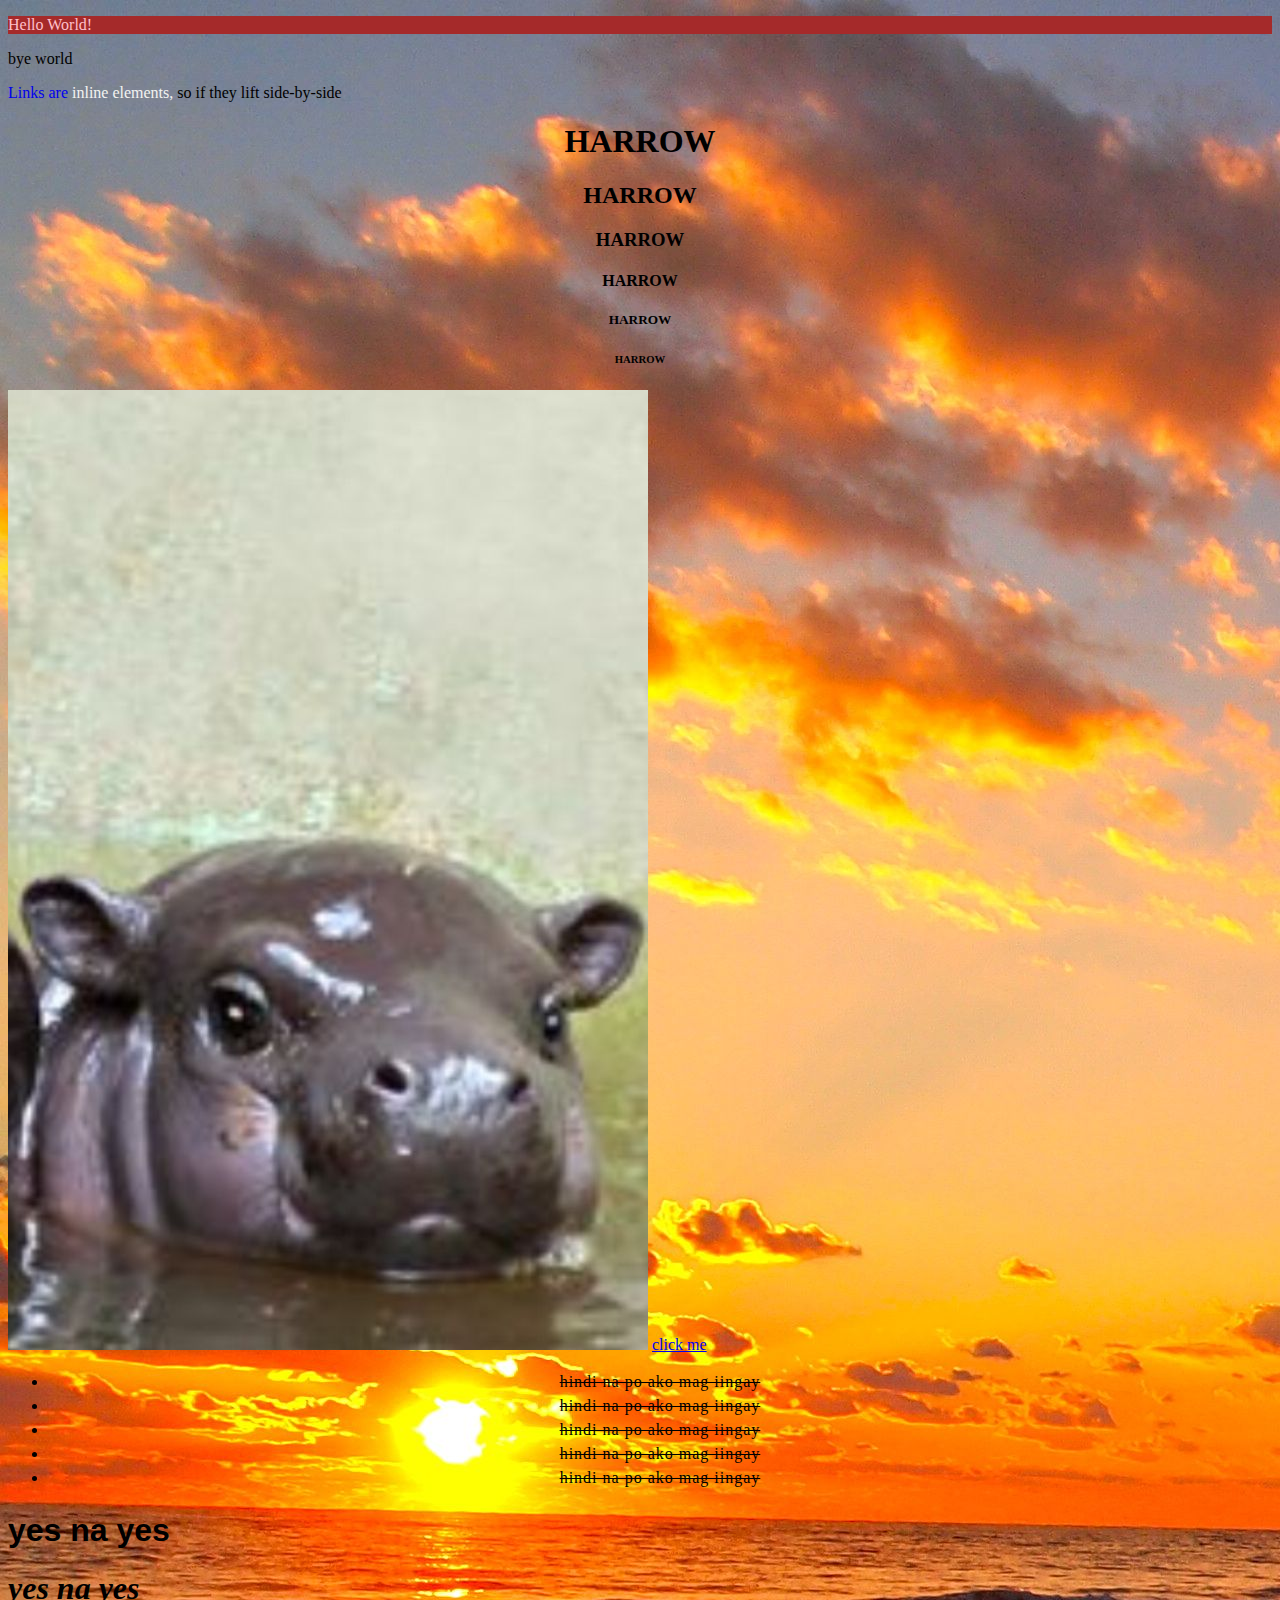
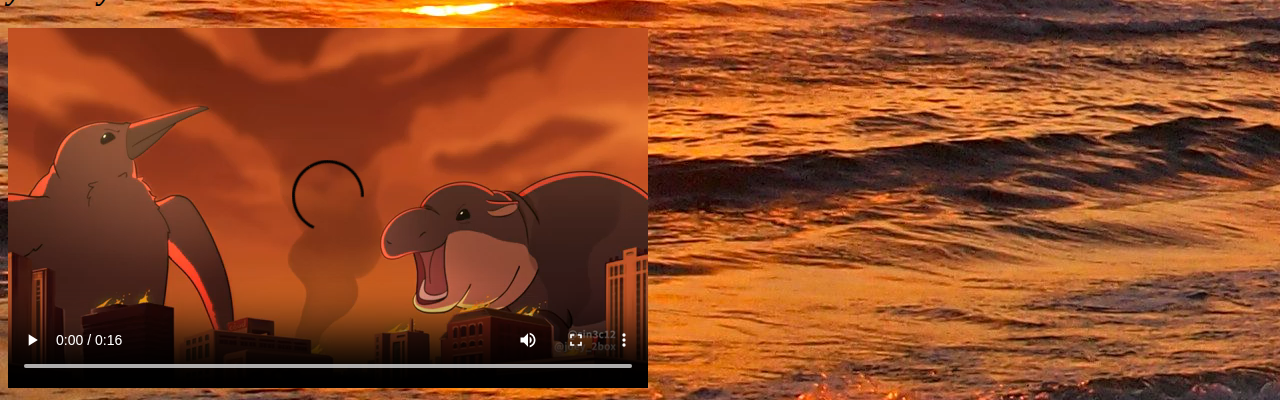
<file: index.html>
<!DOCTYPE html>
<html lang="en">
<head>
    
    <meta charset="UTF-8">
    <meta name="viewport" content="width=device-width, initial-scale=1.0">
    <title>My First Page</title>
    <link rel = "icon" type ="image/jpeg" href = "./imeyg/moodeng.jpg">
</head>

<body style="background-image: url(./imeyg/beach.jpg);background-repeat:no-repeat;">

    
    <p style = "color:pink; background-color:brown"> Hello World!</p>
    <p> bye world </p>

    <a href="test.html"; style="text-decoration: none;">Links are</a>
    <a style = "text-align: center;color:rgb(243, 243, 241);"> inline elements,</a>
    <a style = "text-align: center;"> so if they lift side-by-side</a>
    <h1 style = "text-align: center;">HARROW</h1>
<h2 style = "text-align: center; ">HARROW</h2>
<h3 style = "text-align: center;">HARROW</h3>
<h4 style = "text-align: center;">HARROW</h4>
<h5 style = "text-align: center;">HARROW</h5>
<h6 style = "text-align: center;">HARROW</h6>

<img src ="./imeyg/moodeng.jpg" alt = "This is best boy">

<a href="https://www.popmart.com/us" target="_blank" >click me</a>


<ul style = "text-align: center; text-decoration:line-through;line-height: 1.5;letter-spacing: 1px;">
    <li>hindi na po ako mag iingay</li>
    <li>hindi na po ako mag iingay</li>
    <li>hindi na po ako mag iingay</li>
    <li>hindi na po ako mag iingay</li>
    <li>hindi na po ako mag iingay</li>
</ul>
<h1 style = "font-family : Arial;font-size : 90 px;font-weight: bolder;" > yes na yes </h1>
<h1 style = "font-size : 120 px; font-style: italic;"> yes na yes </h1>



<video src ="./imeyg/GodMoodeng.mp4" controls>Some <Video></Video></video>
</body>
</html>
</file>
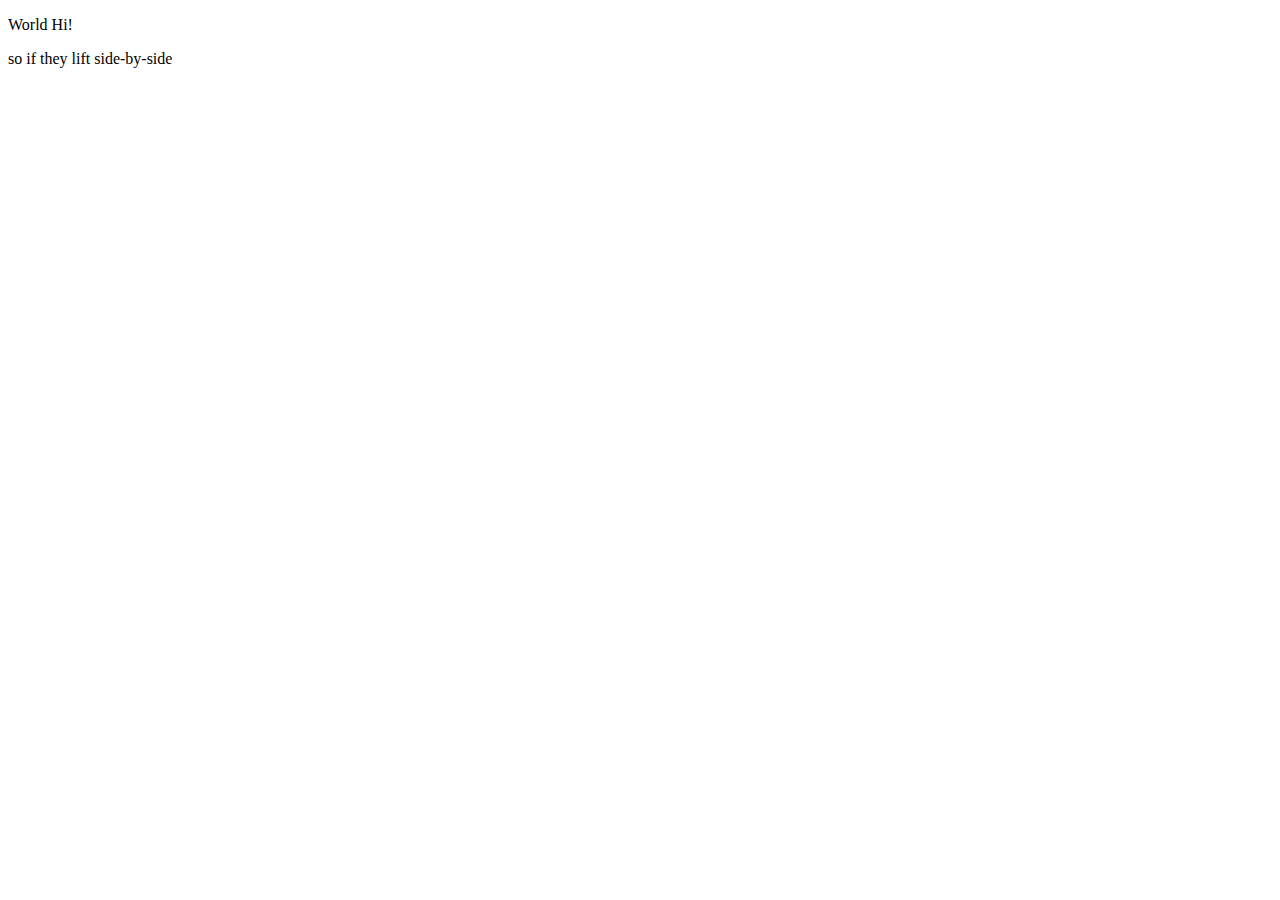
<file: test.html>
<!DOCTYPE html>
<html lang="en">
<head>
    <meta charset="UTF-8">
    <meta name="viewport" content="width=device-width, initial-scale=1.0">
    <title>My First Page</title>
</head>
<body>
    <p> World Hi!</p>
    
    <a> so if they lift side-by-side</a>
</body>
</html>
</file>
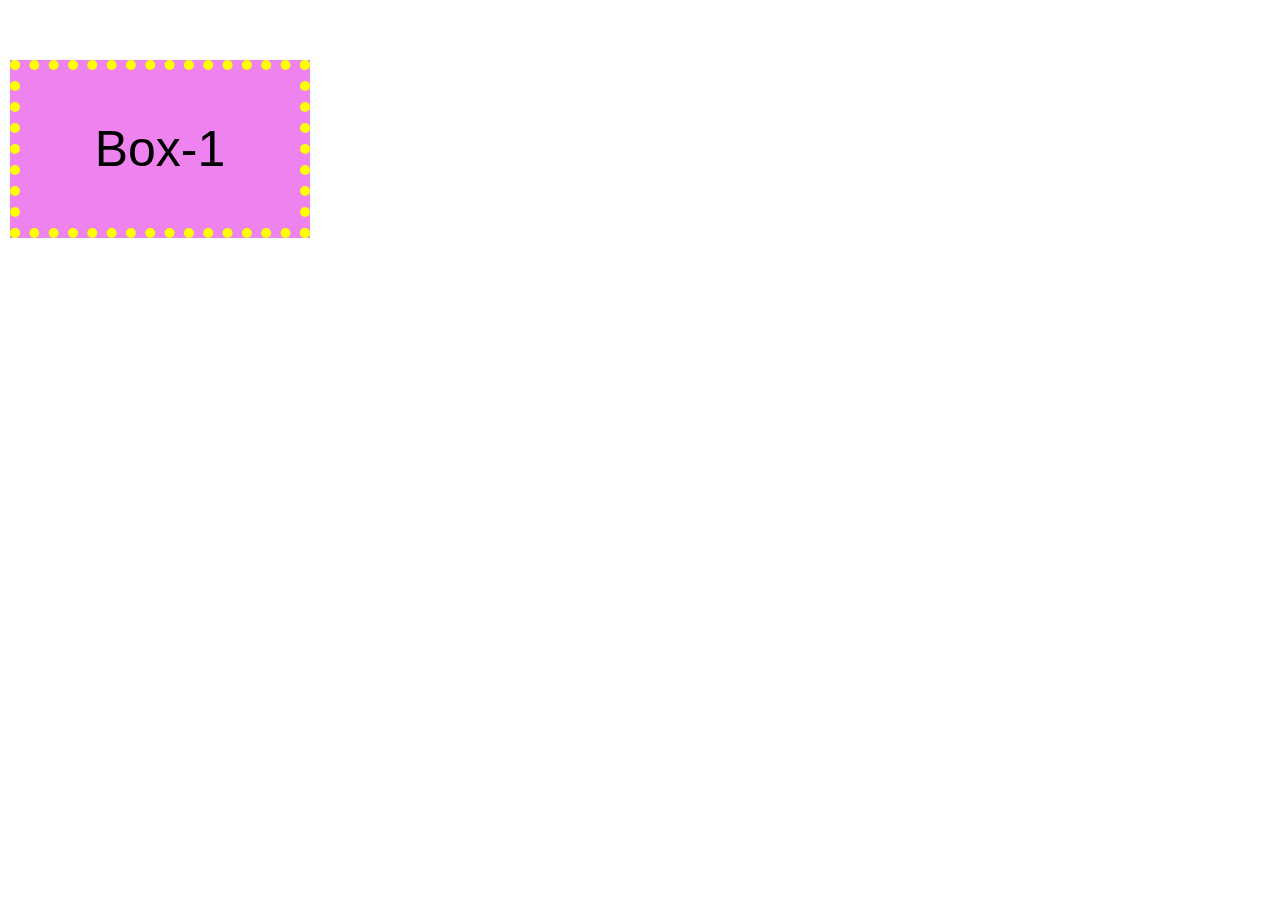
<file: imeyg/boxmodel.html>
<!DOCTYPE html>
<html lang="en">
<head>
    <meta charset="UTF-8">
    <meta name="viewport" content="width=device-width, initial-scale=1.0">
    <title>Document</title>
    <link rel="stylesheet" href="style.css">
</head>
<body>
    <div class="box-1">Box-1</div>
</body>
</html>
</file>
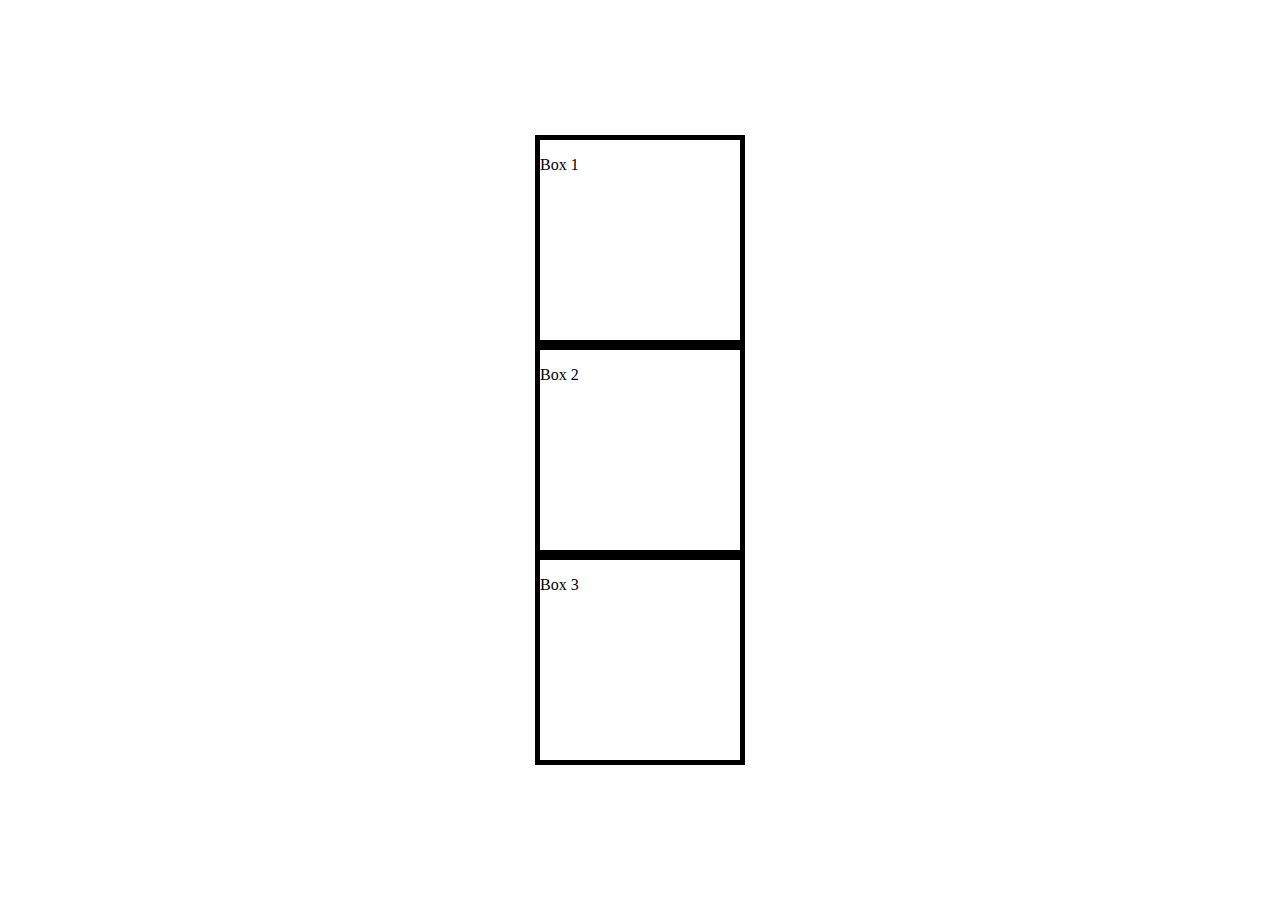
<file: imeyg/flexbox.html>
<!DOCTYPE html>
<html lang="en">
<head>
    <meta charset="UTF-8">
    <meta name="viewport" content="width=, initial-scale=1.0">
    <title>Document</title>
    <link rel="stylesheet" href="styleflex.css">
</head>
<body>
    <main class="flex-container">
        <section class="flex-items-1"><p>Box 1</p></section>
        <section class="flex-items-2"><p>Box 2</p></section>
        <section class="flex-items-3"><p>Box 3</p></section>
    </main>
</body>
</html>
</file>
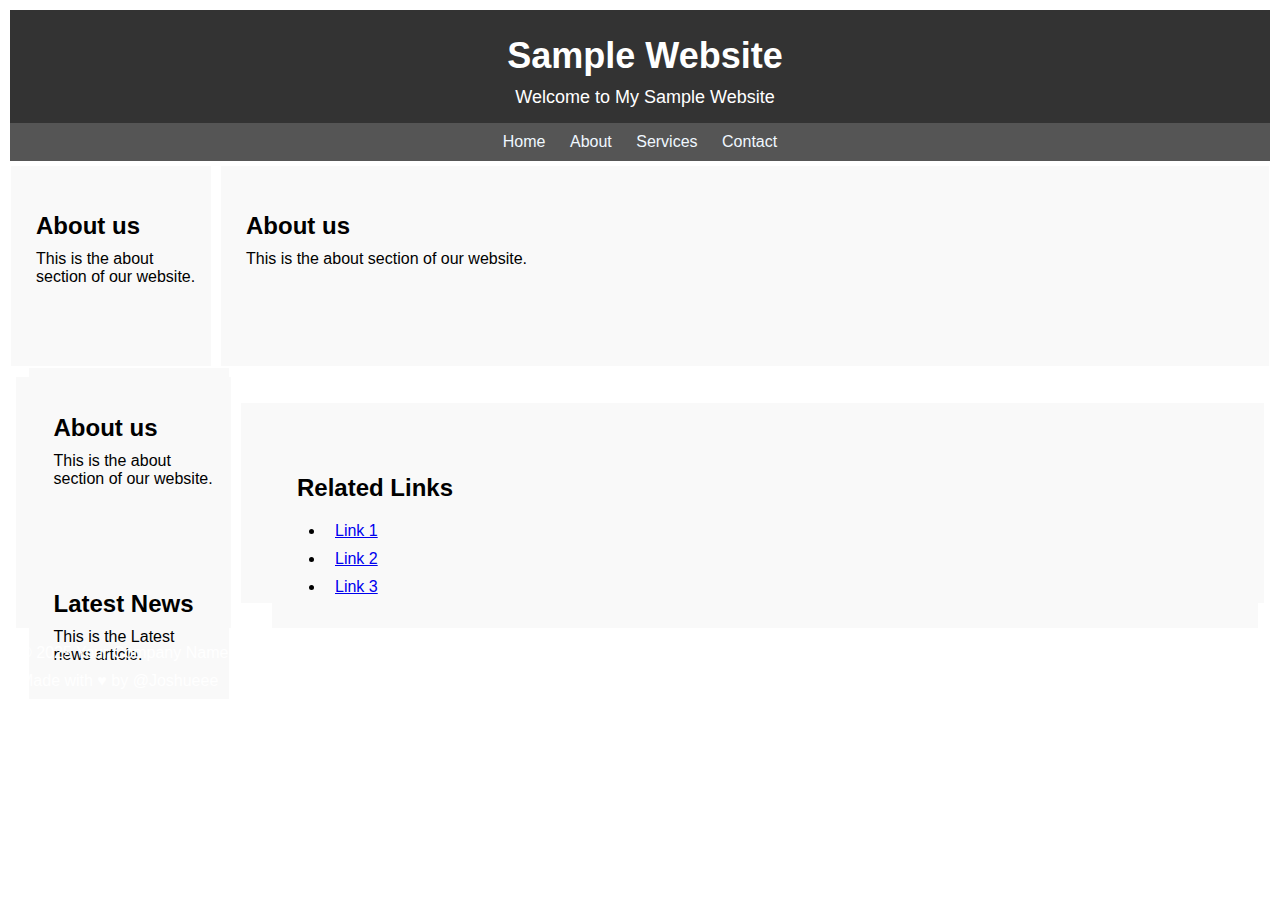
<file: imeyg/newsemantics.html>
<!DOCTYPE html>
<html lang="en">
<head>
    <meta charset="UTF-8">
    <meta name="viewport" content="width=device-width, initial-scale=1.0">
    <title>Document</title>
    <link rel="stylesheet" href="stylebackup.css">
</head>
<body>
    <header> 
        <h1 style="color: white"> Sample Website</h1>
        <p style ="color: white">Welcome to My Sample Website</p>
    </header>
    <nav> 
        <ul style = "color: white">
            <li><a href="#">Home</a></li>
            <li><a href="#">About</a></li>
            <li><a href="#">Services</a></li>
            <li><a href="#">Contact</a></li>
        </ul>
    </nav>

    <main class="Top-flex-container">
        <section class="Home-daw"><p><section> 
            <h2> About us</h2>
            <p> This is the about section of our website.</p>
          </section>
        </p></section>
        <section class="About-us-daw"><p>
            <section> 
                <h2> About us</h2>
                <p> This is the about section of our website.</p>
              </section>
        </p></section>
    </main>
    <main>

        <main class="ka-ina-inahan">

            <section class="Left-cheeck"><p>
        <main class="MotherBig">
        <section class="Related-link"><p>
            <aside> 
                <h2>Related Links</h2>
                <ul>
                    <li><a href="#">Link 1</a></li>
                    <li><a href="#">Link 2</a></li>
                    <li><a href="#">Link 3</a></li>
                </ul>
              </aside>


        </p></section>
    </p></section>
    <section class="Right-cheeck"><p></p>
        <section class="Collab"><p> 
         
            <main class="Main_content">
                <section class="SectionKo"><p>
                    <article>
                    <h2> Latest News</h2>
                    <p>This is the Latest news article.</p>
                  </article>

            </p></section>
                <section class="ArticleKo"><p>
                    
                    <section> 
                        <h2> About us</h2>
                        <p> This is the about section of our website.</p>
                      </section>

                </p></section>
                
            </main>

        </p></section>
    </p></section>
</main>     
       
    </main>

    
    

      <footer>
        <p style ="color: white"> &copy; 2025 Your Company Name . All rights reserved </p>
        <p style ="color: white"> Made with &hearts; by @Joshueee</p>
      </footer>




    </main>
    
</body>
</html>
</file>
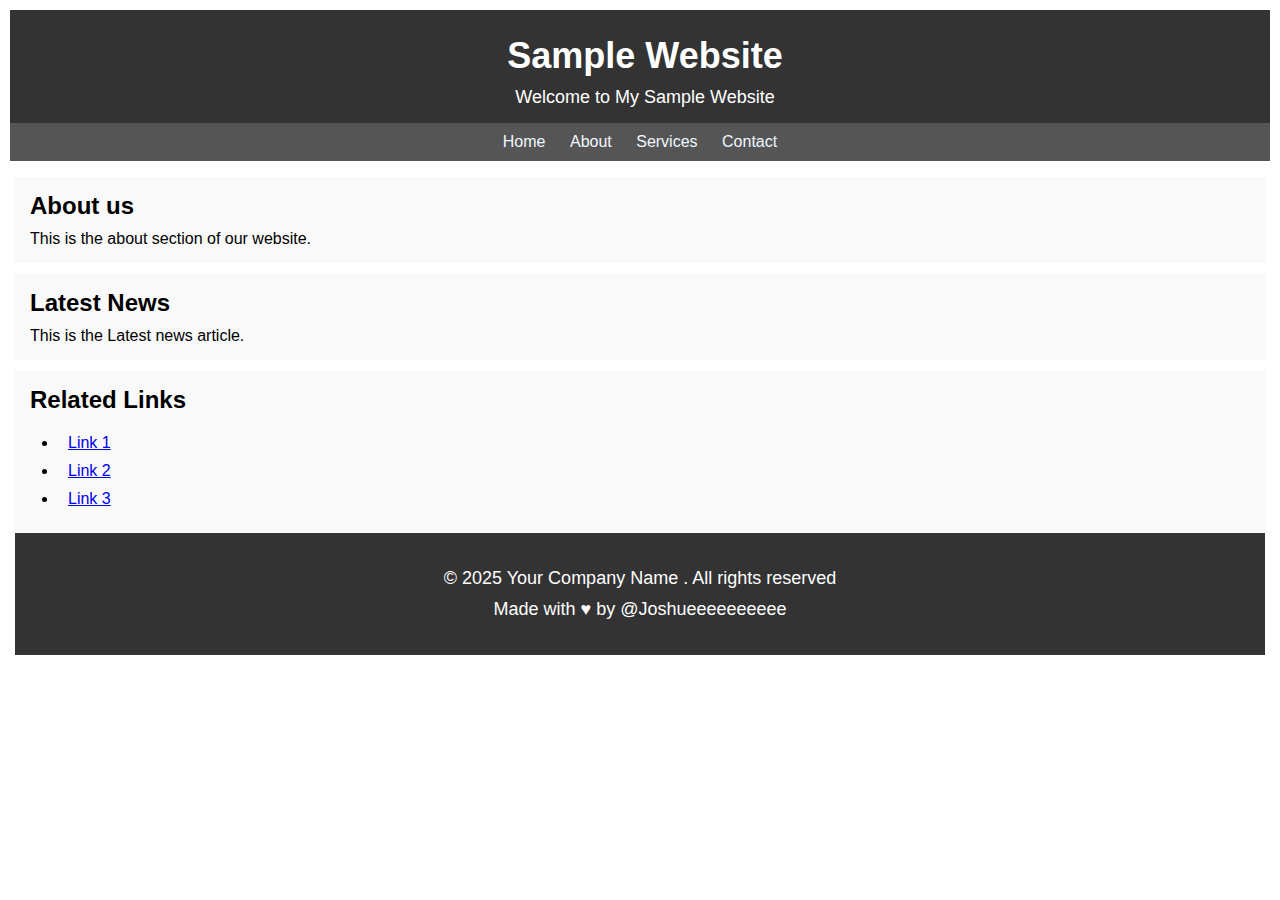
<file: imeyg/semantics.html>
<!DOCTYPE html>
<html lang="en">
<head>
    <meta charset="UTF-8">
    <meta name="viewport" content="width=device-width, initial-scale=1.0">
    <title>Document</title>
    <link rel="stylesheet" href="style.css">
</head>
<body>
    <header> 
        <h1 style="color: white"> Sample Website</h1>
        <p style ="color: white">Welcome to My Sample Website</p>
    </header>
    <nav> 
        <ul style = "color: white">
            <li><a href="#">Home</a></li>
            <li><a href="#">About</a></li>
            <li><a href="#">Services</a></li>
            <li><a href="#">Contact</a></li>
        </ul>
    </nav>


    <main>
      <section> 
        <h2> About us</h2>
        <p> This is the about section of our website.</p>
      </section>

      <article>
        <h2> Latest News</h2>
        <p>This is the Latest news article.</p>
      </article>

      <aside> 
        <h2>Related Links</h2>
        <ul>
            <li><a href="#">Link 1</a></li>
            <li><a href="#">Link 2</a></li>
            <li><a href="#">Link 3</a></li>
        </ul>
      </aside>

      <footer>
        <p style ="color: white"> &copy; 2025 Your Company Name . All rights reserved </p>
        <p style ="color: white"> Made with &hearts; by @Joshueeeeeeeeee</p>
      </footer>




    </main>
    
</body>
</html>
</file>
<file: imeyg/style.css>
*{
    margin: 0px;
    padding: 5px;
    font-family: arial,sans-serif;
    box-sizing: border-box;
}
.box-1{
    
    width: 300px;
    background-color: violet;
    font-size:50px;
    padding: 50px 50px 50px 50px;
    margin-top: 50px;
    border: 10px dotted yellow;
    text-align: center;
    
}

nav ul li {
    display:inline
}
nav ul {
    list-style: none;
    text-align: center;
}
nav ul li a{
    text-decoration: none;
    color:aliceblue;
    transition: background-color 0.3s, color 3.0s;;
}
header {
    
    background-color: #333;
    font-size:18px;
    padding: 20px 50px 10px 60px;
    text-align: center;
}
nav {
    background-color: #555;
    
}
main section{
    margin-top: 11px;
    background-color: #f9f9f9;
    border: 10px ;
    padding: 10px 5px 10px 10px;
}

main article {
    margin-top: 11px;
    background-color: #f9f9f9;
    border: 10px ;
    padding: 10px 5px 10px 10px
}
 main aside   {
    margin-top: 11px;
    background-color: #f9f9f9;
    border: 10px ;
    padding: 10px 5px 10px 10px;
}
main aside ul {
    
    padding: 10px 20px 10px 33px;
}
main footer {
    background-color: #333;
    font-size:18px;
    padding: 30px 30px 30px 30px;
    text-align: center;
}
</file>
<file: imeyg/styleflex.css>
body, html {
    height: 100%;
    margin: 0px;
    display: flex;
    justify-content: center;
    align-items: center;
}
 
.Top-flex-container {
    width: 1000px;
    height: 800px;
    border: 5px solid black;
    padding: 0px 20px 20px 0px;
    display: flex;
    justify-content: center;
    align-items: center;
    gap: 10px;
    flex-direction: column;
}
 
 
.flex-items-1 {
    width: 200px;
    height: 200px;
    border: 5px solid black;
    order: 1;
    flex-grow: 2;
}
 
.flex-items-2 {
    width: 200px;
    height: 200px;
    border: 5px solid black;
    order: -1;
    flex-shrink: 1;
}


.flex-items-3 {
    width: 200px;
    height: 200px;
    border: 5px solid black;
    order: 0;
    flex-shrink: 3;
}
</file>
<file: imeyg/stylebackup.css>
*{
    margin: 0px;
    padding: 5px;
    font-family: arial,sans-serif;
    box-sizing: border-box;
}
.box-1{
    
    width: 300px;
    background-color: violet;
    font-size:50px;
    padding: 50px 50px 50px 50px;
    margin-top: 50px;
    border: 10px dotted yellow;
    text-align: center;
    
}

nav ul li {
    display:inline
}
nav ul {
    list-style: none;
    text-align: center;
}
nav ul li a{
    text-decoration: none;
    color:aliceblue;
    transition: background-color 0.3s, color 3.0s;;
}
header {
    
    background-color: #333;
    font-size:18px;
    padding: 20px 50px 10px 60px;
    text-align: center;
}
nav {
    background-color: #555;
    
}
main section{
    margin-top: 11px;
    background-color: #f9f9f9;
    border: 10px ;
    padding: 10px 5px 10px 10px;
}

main article {
    margin-top: 11px;
    background-color: #f9f9f9;
    border: 10px ;
    padding: 10px 5px 10px 10px
}
 main aside   {
    margin-top: 11px;
    background-color: #f9f9f9;
    border: 10px ;
    padding: 10px 5px 10px 10px;
}
main aside ul {
    
    padding: 10px 20px 10px 33px;

}
main footer {
    background-color: #333;
    font-size:18px;
    padding: 30px 30px 30px 30px;
    text-align: center;
}


.Top-flex-container {
    width: 300;
    height: 200px;
    padding: 0px 1px 1px 1px;
    display: flex;
    justify-content: center;
    align-items: center;
    gap: 10px;
    flex-direction:row;
}
 
 
.Home-daw {
    width: 200px;
    height: 200px;
    order: 1;
    flex-grow: 2;
}
 
.About-us-daw{
    width: 200px;
    height: 200px;
    order: -1;
    flex-shrink: 1;
}

.MotherBig {
    width: 300;
    height: 200px;
    padding: 0px 1px 1px 1px;
    display: flex;
    justify-content: center;
    align-items: center;
    gap: 10px;
    flex-direction:row;
    flex:0 0 0 25%;
}
 
 
.Related-link {
    width: 200px;
    height: 200px;
    order: 1;
    flex-grow: 2;
}
 
.Collab {
    width: 200px;
    height: 200px;
    order: -1;
    flex-shrink: 1;
}

.Main_content {
    width: 300;
    height: 200px;
    padding: 0px 1px 1px 1px;
    display: flex;
    justify-content: center;
    align-items: center;
    gap: 10px;
    flex-direction:column;
    
}
 
 
.SectionKo{
    width: 200px;
    height: 200px;
    order: 1;
    flex-grow: 2;
}
 
.ArticleKo {
    width: 200px;
    height: 200px;
    order: -1;
    flex-shrink: 1;
}
.ka-ina-inahan{
  
    padding: 0px 1px 1px 1px;
    display: flex;
    justify-content: center;
    align-items: center;
    gap: 10px;
    flex-direction:row;
}

.right-cheeck {
    width: 200px;
    height: 200px;
    order: -1;
    flex-shrink: 1;
    border: solid #333;
}
.Left-cheeck{
    width: 200px;
    height: 200px;
    order: 1;
    flex-grow: 2;
}
</file>
